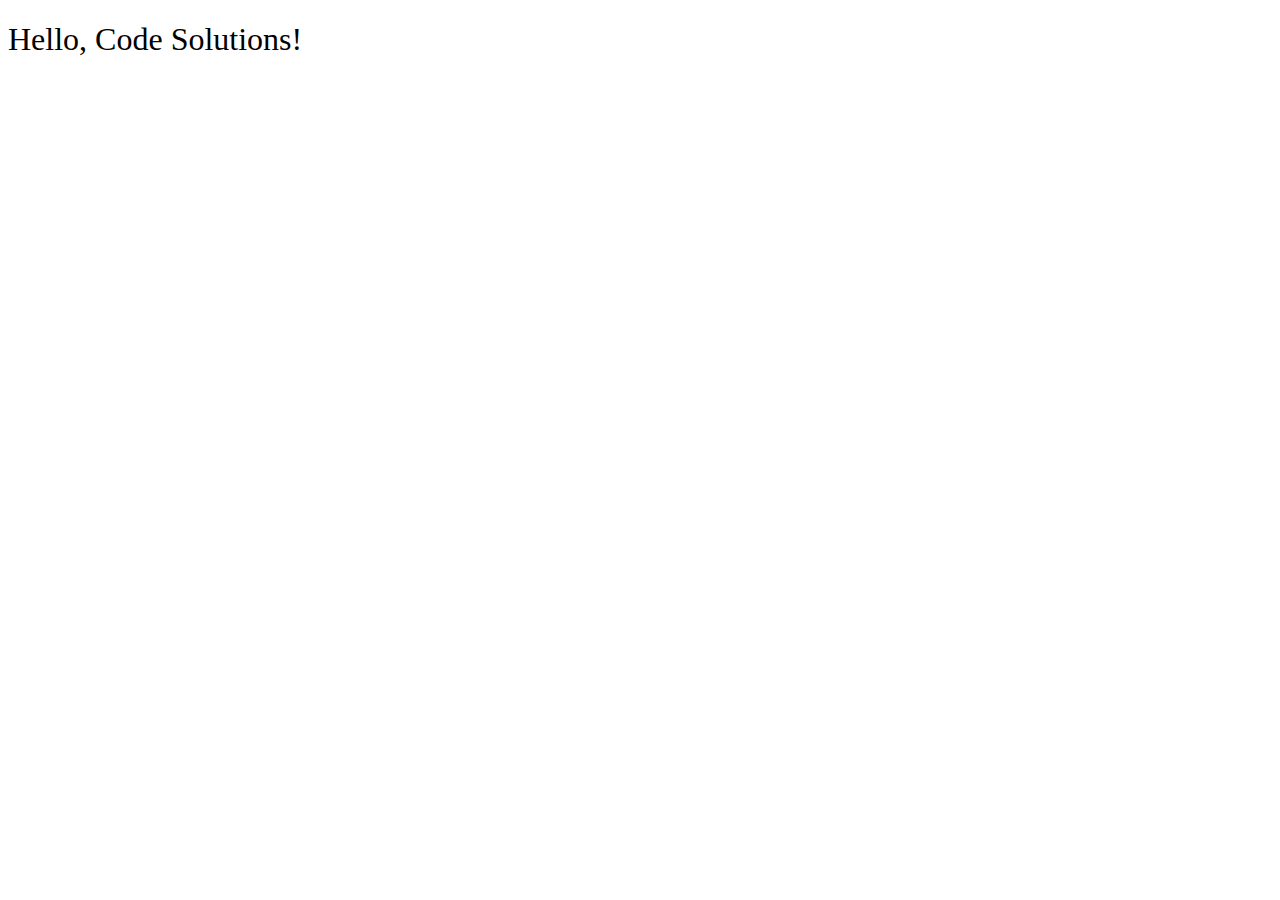
<file: __sample__/index.html>
<!DOCTYPE html>
<html>
<head>
  <title>sample code</title>
  <link rel="stylesheet" href="styles.css">
</head>
<body>
  <h1>Hello, Code Solutions!</h1>
  <script src="main.js"></script>
</body>
</html>
</file>
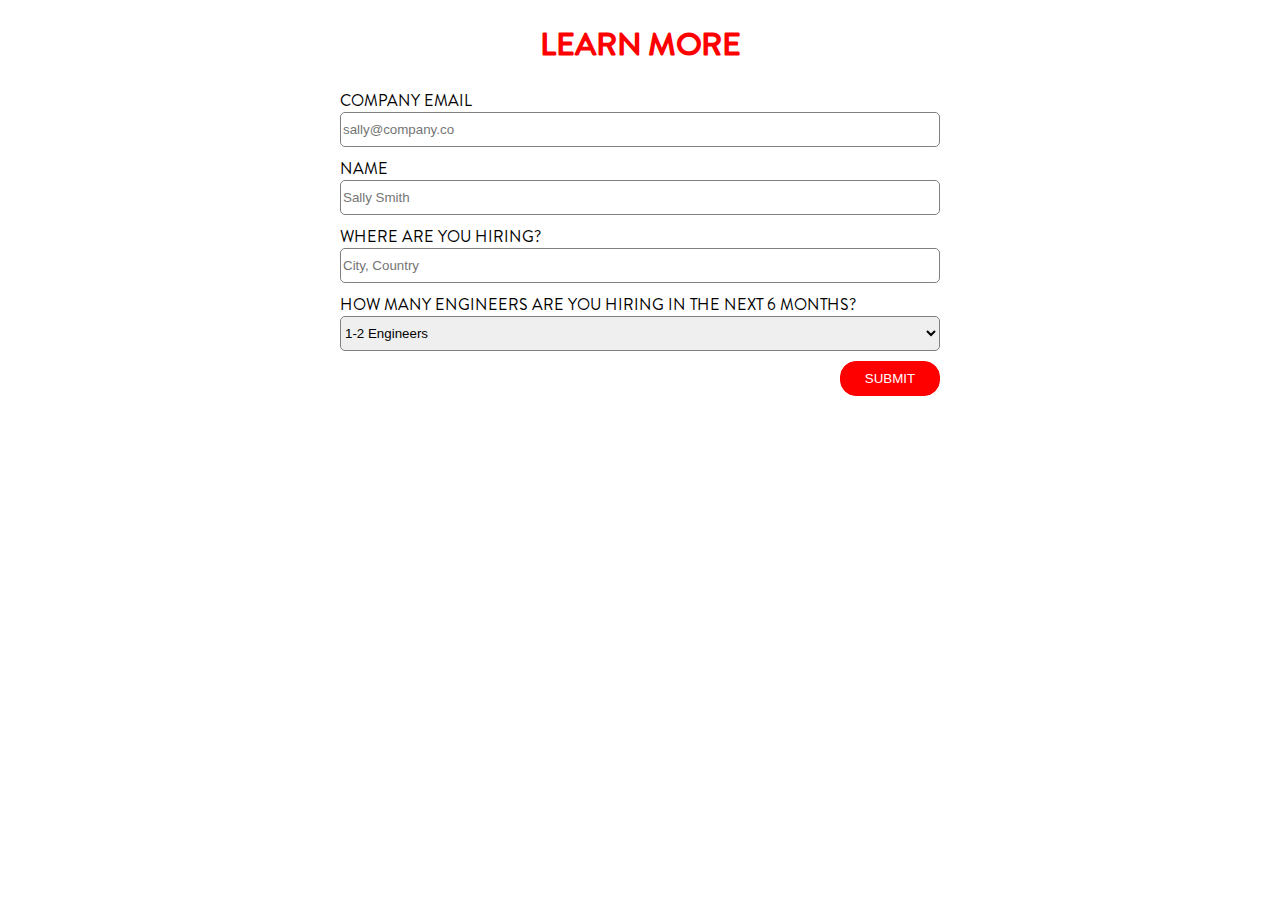
<file: css-brochure-form/index.html>
<!DOCTYPE html>
<html lang="en">
<head>
  <meta charset="UTF-8">
  <meta name="viewport" content="width=device-width, initial-scale=1.0">
  <meta http-equiv="X-UA-Compatible" content="ie=edge">
  <title>CSS Challenge - Brochure Form</title>
  <link rel="stylesheet" href="fonts.css">
  <link rel="stylesheet" href="reset.css">
  <link rel="stylesheet" href="styles.css">
</head>
<body>
  <div class="container">
    <div class="row">
      <div class="col-full">
        <h1 class="title">LEARN MORE</h1>
        <form action="index.html">
          <label class="label"> COMPANY EMAIL
            <input type="email" placeholder="sally@company.co">
          </label>
          <label class="label"> NAME
            <input type="text" placeholder="Sally Smith">
          </label>
          <label class="label"> WHERE ARE YOU HIRING?
            <input type="text" placeholder="City, Country">
          </label>
          <label class="label"> HOW MANY ENGINEERS ARE YOU HIRING IN THE NEXT 6 MONTHS?
            <select>
              <option>1-2 Engineers</option>
            </select>
          </label>
          <div class="text-right">
            <button>SUBMIT</button>
          </div>
        </form>
      </div>
    </div>
  </div>
</body>
</html>
</file>
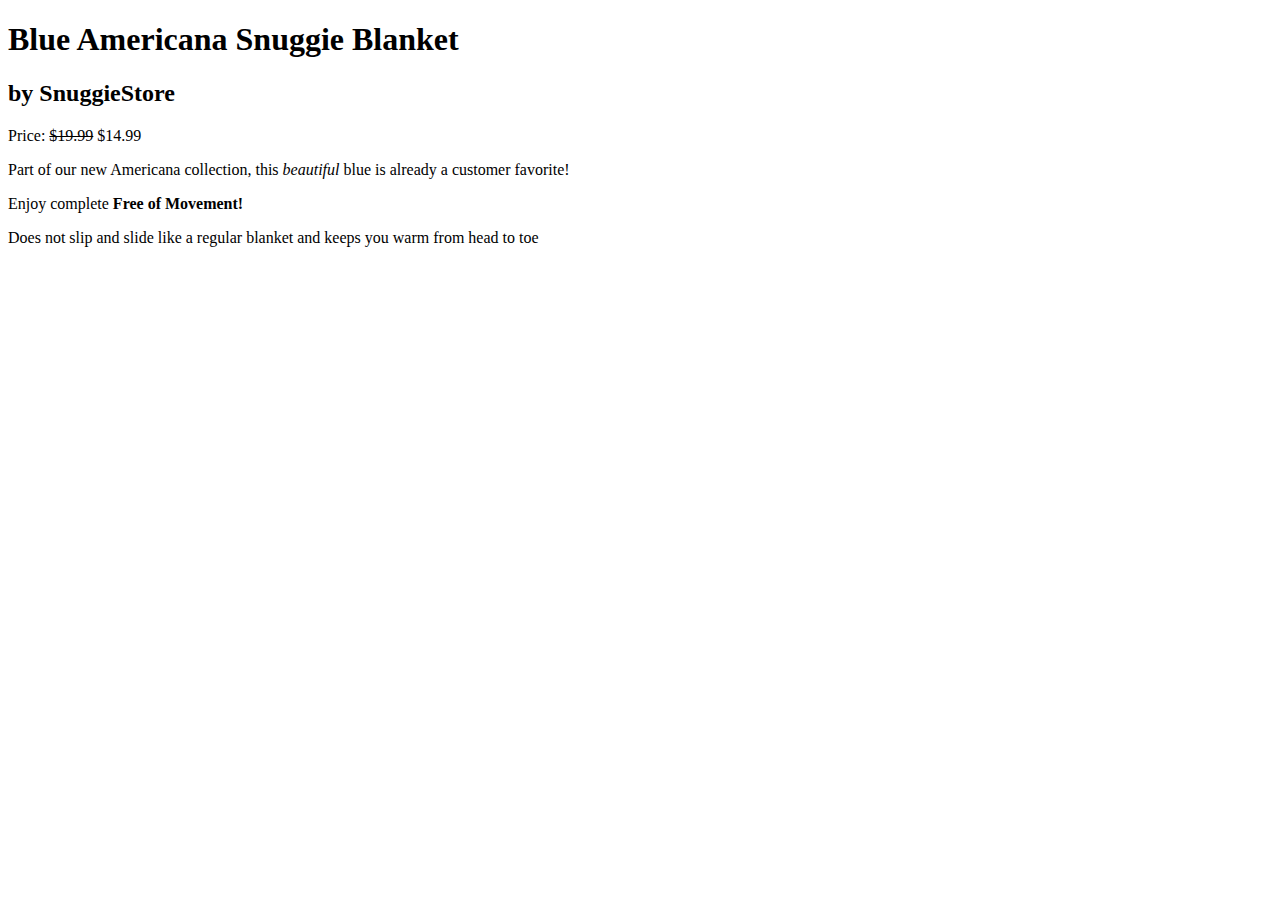
<file: html-block-and-inline/index.html>
<!DOCTYPE html>
<html lang="en">
<head>
  <meta charset="UTF-8">
  <meta http-equiv="X-UA-Compatible" content="IE=edge">
  <meta name="viewport" content="width=device-width, initial-scale=1.0">
  <title>Document</title>
</head>
<body>
  <h1>Blue Americana Snuggie Blanket</h1>
  <h2>by SnuggieStore</h2>
  <p>Price: <s>$19.99</s> $14.99</p>
  <p>Part of our new Americana collection, this <em>beautiful</em> blue is already a customer favorite!</p>
  <p>Enjoy complete <strong>Free of Movement!</strong></p>
  <p>Does not slip and slide like a regular blanket and keeps you warm from head to toe</p>
</body>
</html>
</file>
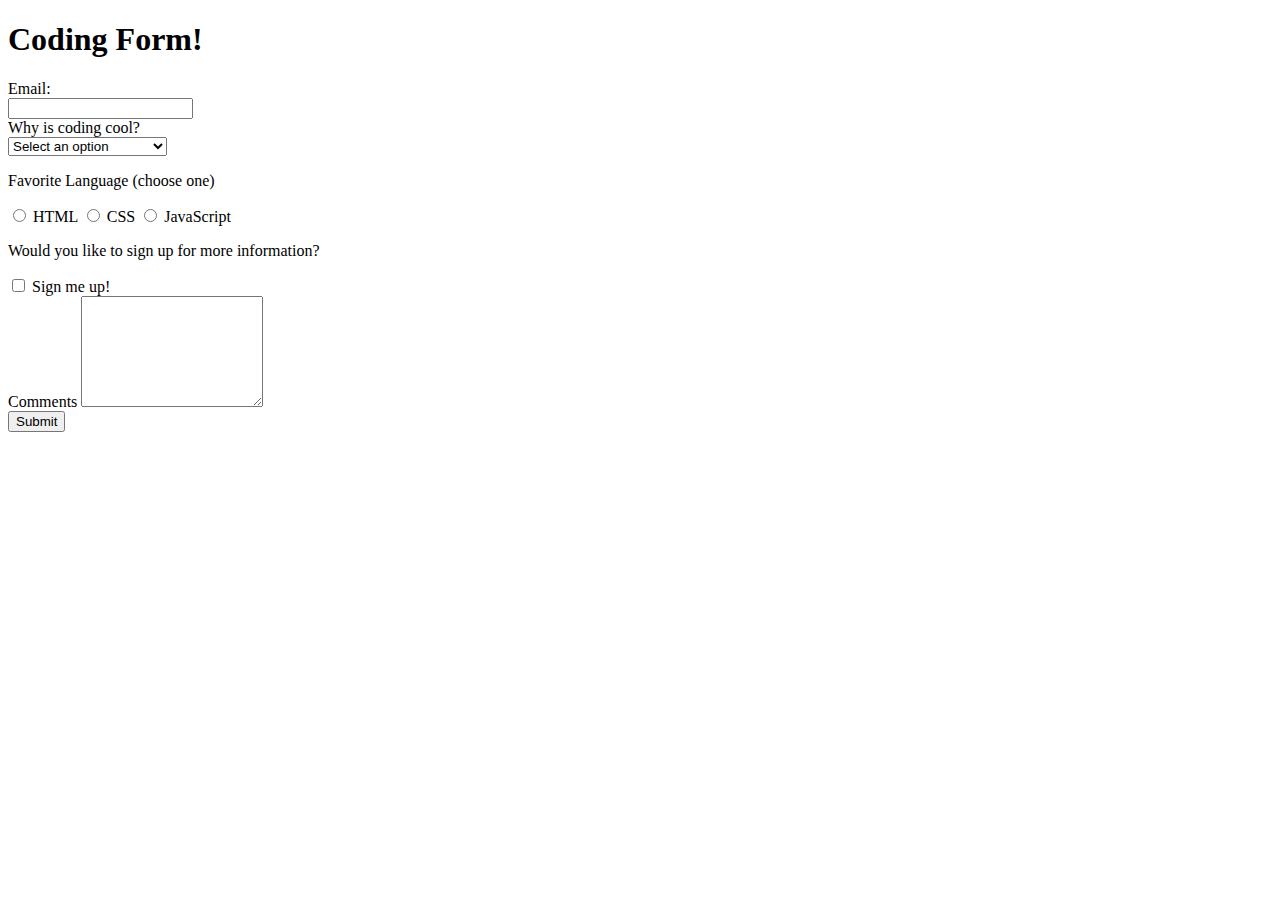
<file: html-forms/index.html>
<!DOCTYPE html>
<html lang="en">
<head>
  <meta charset="UTF-8">
  <meta http-equiv="X-UA-Compatible" content="IE=edge">
  <meta name="viewport" content="width=device-width, initial-scale=1.0">
  <title>Document</title>
</head>
<body>
  <h1>Coding Form!</h1>
  <form action="index.html">
    <div id="email-input">
      <label for="email">Email:</label>
      <div>
        <input id="email" type="text">
      </div>
    </div>
    <!--end of email input-->
    <div id="reason-for-coding">
      <label for="reason">Why is coding cool?</label>
      <div>
        <select id="reason" name="reason">
          <option value="option">Select an option</option>
          <option value="interesting">Because it's interesting</option>
          <option value="fun">Because it's fun</option>
          <option value="powerful">Because it's powerful</option>
        </select>
      </div>
    </div>
    <!--end of reason for coding-->
    <div id="favorite-language">
      <p>Favorite Language (choose one)</p>
      <div>
        <input id="html" type="radio" name="favorite-code" value="html" />
        <label for="html">HTML</label>
        <input id="css" type="radio" name="favorite-code" value="css" />
        <label for="css">CSS</label>
        <input id="javascript" type="radio" name="favorite-code" value="javascript" />
        <label for="javascript">JavaScript</label>
      </div>
    </div> <!-- end of favorite language-->
    <div id="sign-up">
      <p>Would you like to sign up for more information?</p>
      <input id="signed" type="checkbox" name="signed">
      <label for="signed">Sign me up!</label>
    </div> <!-- end of sign up-->
    <div id="comment-area">
      <label for="comments">Comments</label>
      <textarea id="comments" name="comments" rows="7"></textarea>
    </div> <!-- end of comments-->
    <div>
      <button>Submit</button>
    </div>
  </form>
</body>
</html>
</file>
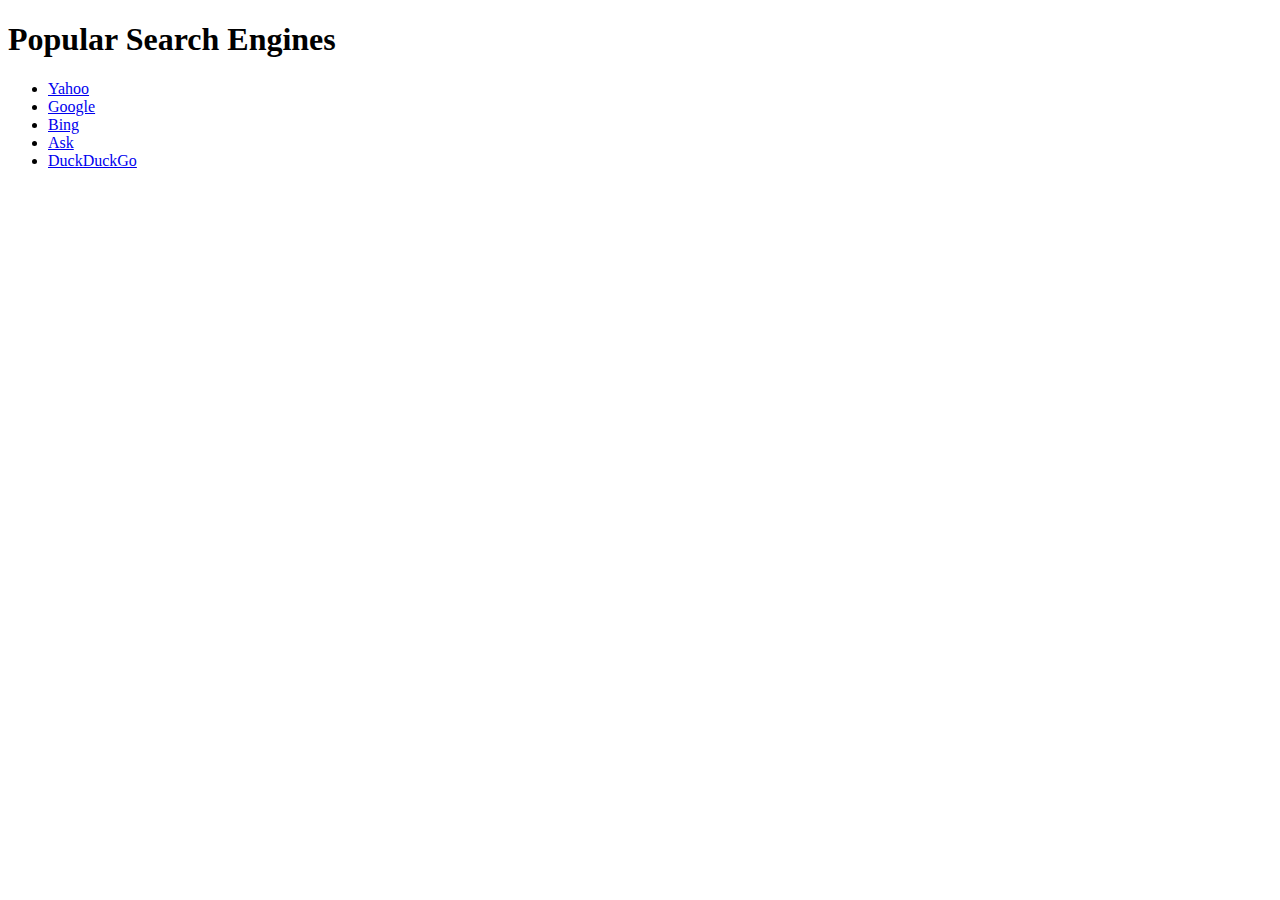
<file: html-links/index.html>
<!DOCTYPE html>
<html lang="en">
<head>
  <meta charset="UTF-8">
  <meta http-equiv="X-UA-Compatible" content="IE=edge">
  <meta name="viewport" content="width=device-width, initial-scale=1.0">
  <title>Document</title>
</head>
<body>
  <h1>Popular Search Engines</h1>
  <ul>
    <li><a href="https://www.yahoo.com/">Yahoo</a></li>
    <li><a href="https://www.google.com/">Google</a></li>
    <li><a href="https://www.bing.com/">Bing</a></li>
    <li><a href="https://www.ask.com/">Ask</a></li>
    <li><a href="https://www.duckduckgo.com/">DuckDuckGo</a></li>
  </ul>
</body>
</html>
</file>
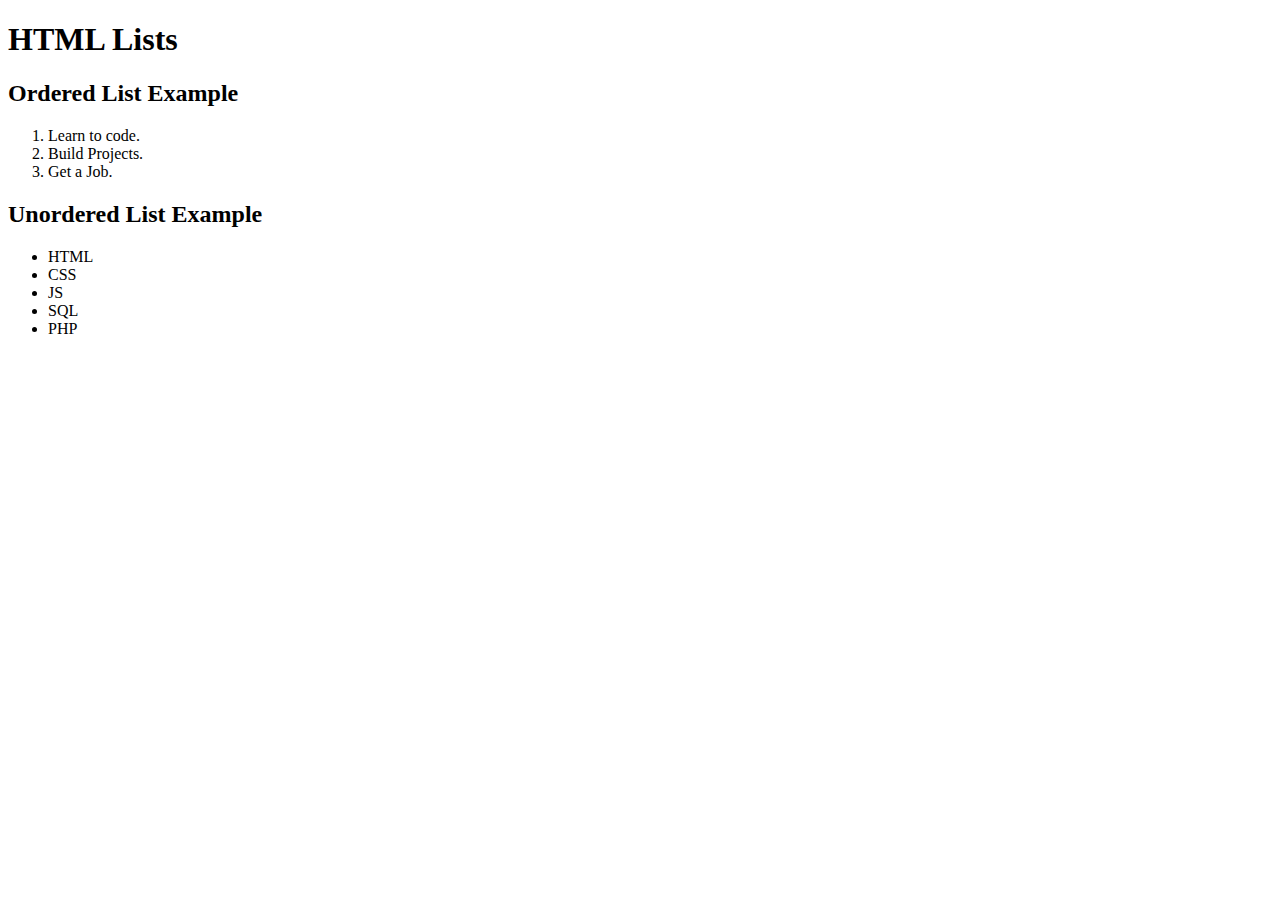
<file: html-lists/index.html>
<!DOCTYPE html>
<html lang="en">
<head>
  <meta charset="UTF-8">
  <meta http-equiv="X-UA-Compatible" content="IE=edge">
  <meta name="viewport" content="width=device-width, initial-scale=1.0">
  <title>Document</title>
</head>
<body>
  <h1>HTML Lists</h1>
  <h2>Ordered List Example</h2>
  <ol>
    <li>Learn to code.</li>
    <li>Build Projects.</li>
    <li>Get a Job.</li>
  </ol>
  <h2>Unordered List Example</h2>
  <ul>
    <li>HTML</li>
    <li>CSS</li>
    <li>JS</li>
    <li>SQL</li>
    <li>PHP</li>
  </ul>
</body>
</html>
</file>
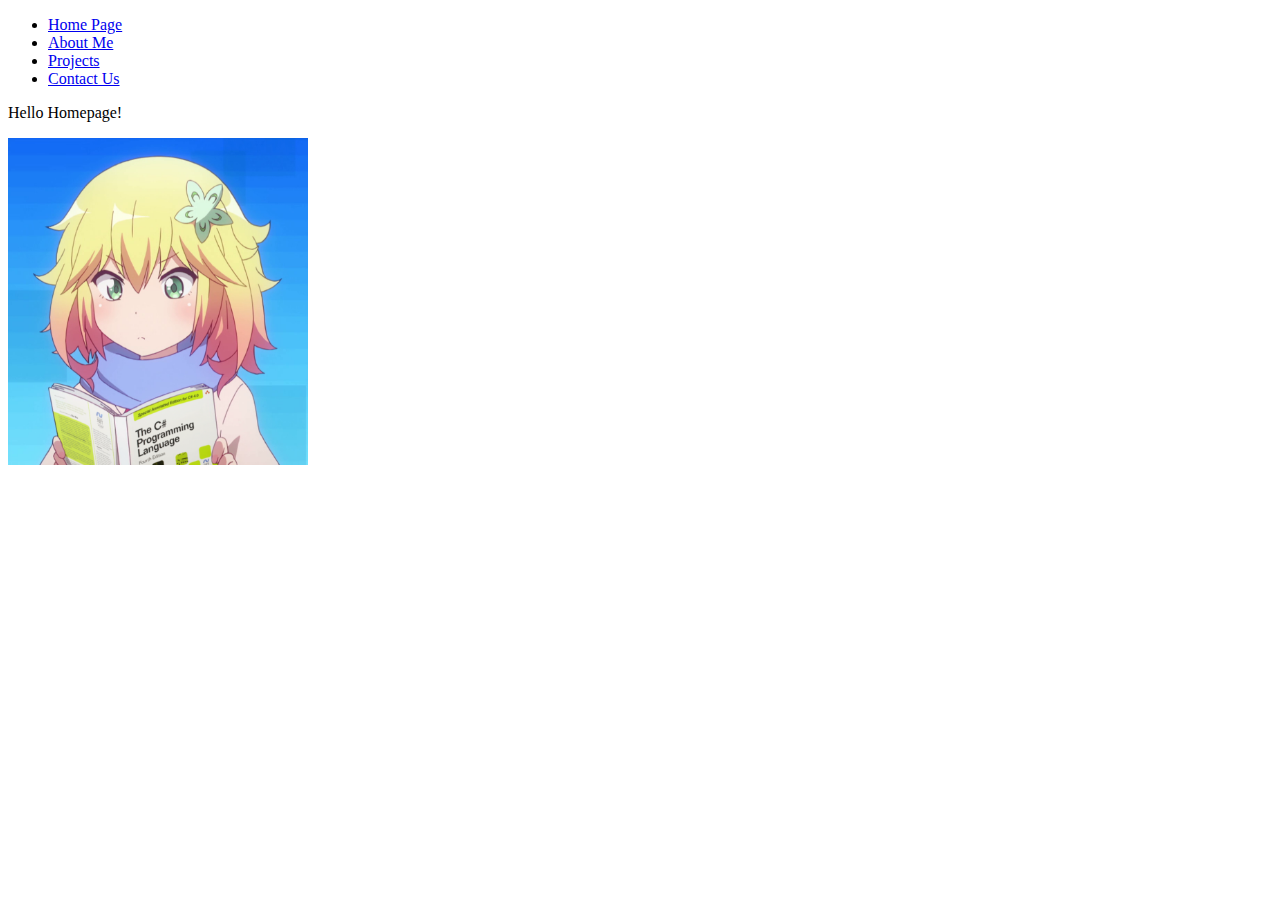
<file: html-relative-links/index.html>
<!DOCTYPE html>
<html>
<head>
  <title>Home Page</title>
  <style>
    img {
      width: 300px;
    }
  </style>
</head>
<body>
  <ul>
    <li><a href="./index.html">Home Page</a></li>
    <li><a href="./about-me/about-me.html">About Me</a></li>
    <li><a href="./projects/projects.html">Projects</a></li>
    <li><a href="./contact-us/contact-us.html">Contact Us</a></li>
  </ul>
  <p>Hello Homepage!</p>
  <img src="./images/c-sharp.png" alt="Girl holding programming book">
</body>
</html>
</file>
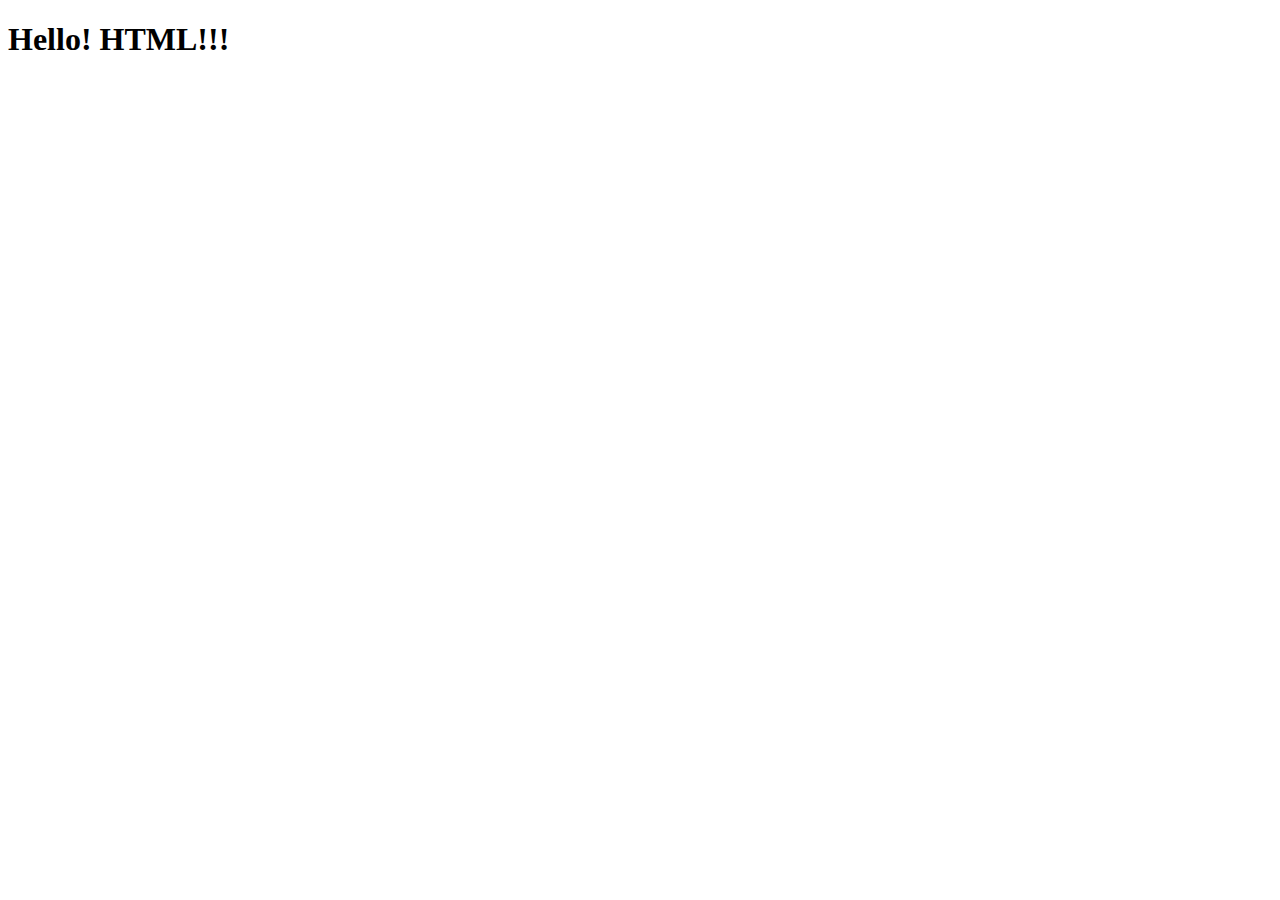
<file: html-skeleton/index.html>
<!DOCTYPE html>
<html lang="en">
<head>
  <meta charset="UTF-8">
  <meta http-equiv="X-UA-Compatible" content="IE=edge">
  <meta name="viewport" content="width=device-width, initial-scale=1.0">
  <title>HTML-Skeleton</title>
</head>
<body>
  <div class="container">
    <div class="row">
      <div class="col-full">
        <h1>Hello! HTML!!!</h1>
      </div>
    </div>
  </div>
</body>
</html>
</file>
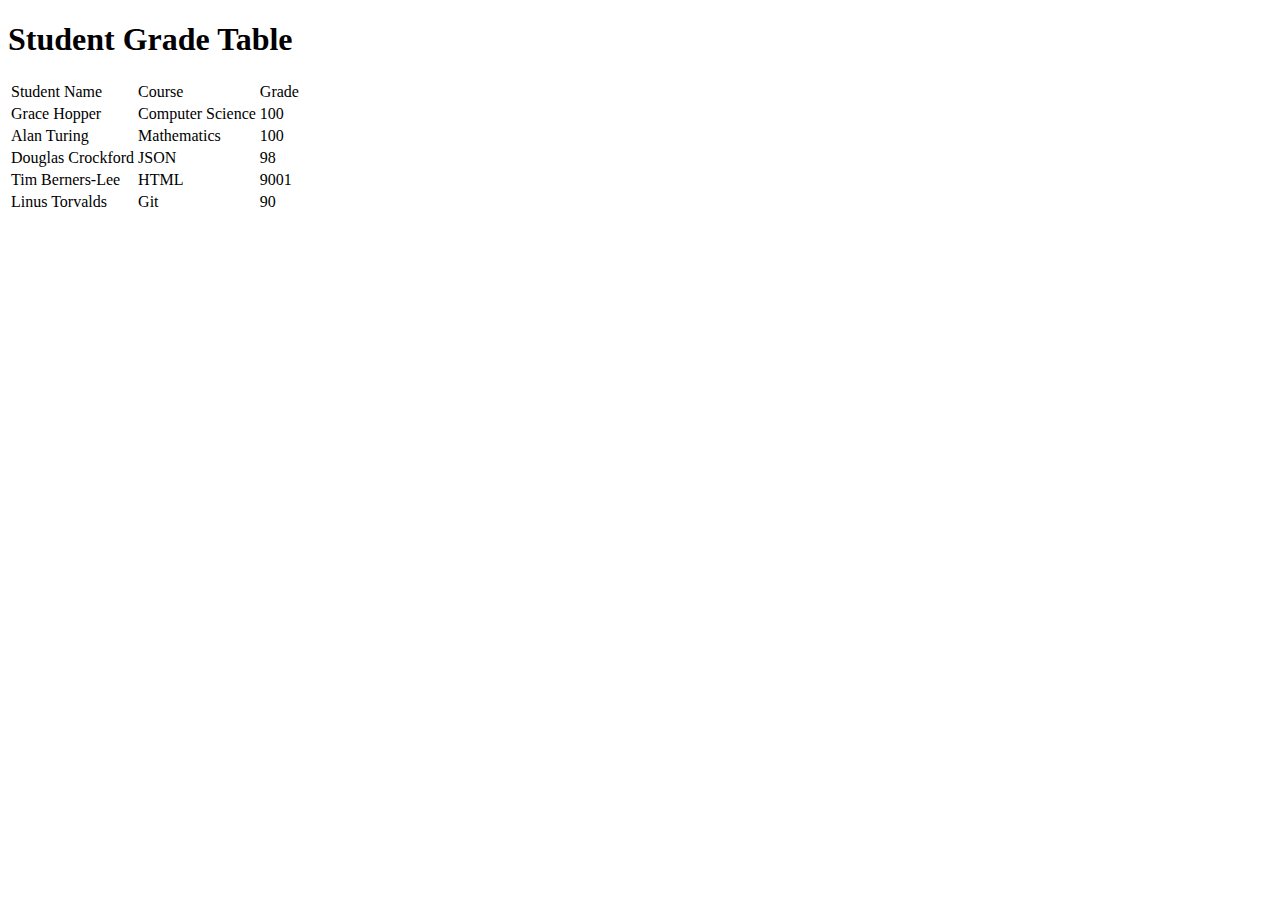
<file: html-tables/index.html>
<!DOCTYPE html>
<html lang="en">
<head>
  <meta charset="UTF-8">
  <meta http-equiv="X-UA-Compatible" content="IE=edge">
  <meta name="viewport" content="width=device-width, initial-scale=1.0">
  <title>Document</title>
</head>
<body>
  <h1>Student Grade Table</h1>
  <table>
    <thead>
      <tr>
        <td>Student Name</td>
        <td>Course</td>
        <td>Grade</td>
      </tr>
    </thead>
    <tbody>
      <tr>
        <td>Grace Hopper</td>
        <td>Computer Science</td>
        <td>100</td>
      </tr>
      <tr>
        <td>Alan Turing</td>
        <td>Mathematics</td>
        <td>100</td>
      </tr>
      <tr>
        <td>Douglas Crockford</td>
        <td>JSON</td>
        <td>98</td>
      </tr>
      <tr>
        <td>Tim Berners-Lee</td>
        <td>HTML</td>
        <td>9001</td>
      </tr>
      <tr>
        <td>Linus Torvalds</td>
        <td>Git</td>
        <td>90</td>
      </tr>
    </tbody>
  </table>
</body>
</html>
</file>
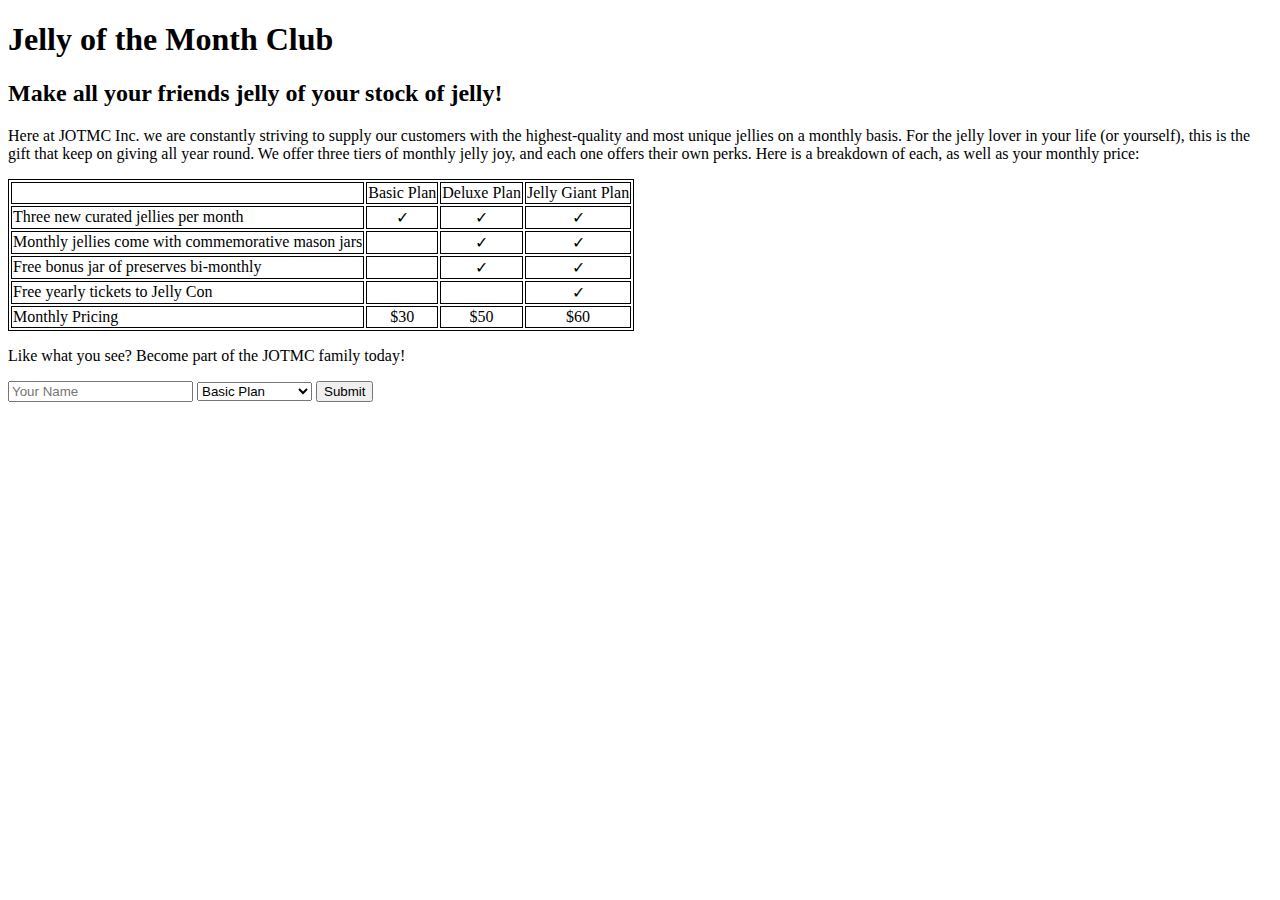
<file: html-web-page/index.html>
<!DOCTYPE html>
<html lang="en">
<head>
  <meta charset="UTF-8">
  <meta name="viewport" content="width=device-width, initial-scale=1.0">
  <meta http-equiv="X-UA-Compatible" content="ie=edge">
  <title>HTML Web Page</title>
  <style>
    table,
    th,
    td {
      border: 1px solid black;
    }

    td:not(:first-child) {
      text-align: center;
    }
  </style>
</head>
<body>

  <!-- your HTML code here 👇 -->
  <h1>Jelly of the Month Club</h1>
  <h2>Make all your friends jelly of your stock of jelly!</h2>
  <p>Here at JOTMC Inc. we are constantly striving to supply our customers with the highest-quality and most unique jellies on a monthly basis. For the jelly lover in your life (or yourself), this is the gift that keep on giving all year round. We offer three tiers of monthly jelly joy, and each one offers their own perks. Here is a breakdown of each, as well as your monthly price:</p>
  <table>
    <thead>
      <tr>
        <td></td>
        <td>Basic Plan</td>
        <td>Deluxe Plan</td>
        <td>Jelly Giant Plan</td>
      </tr>
    </thead>
    <tbody>
      <tr>
        <td>Three new curated jellies per month</td>
        <td>&check;</td>
        <td>&check;</td>
        <td>&check;</td>
      </tr>
      <tr>
        <td>Monthly jellies come with commemorative mason jars</td>
        <td></td>
        <td>&check;</td>
        <td>&check;</td>
      </tr>
      <tr>
        <td>Free bonus jar of preserves bi-monthly</td>
        <td></td>
        <td>&check;</td>
        <td>&check;</td>
      </tr>
      <tr>
        <td>Free yearly tickets to Jelly Con</td>
        <td></td>
        <td></td>
        <td>&check;</td>
      </tr>
    </tbody>
    <tfoot>
      <tr>
        <td>Monthly Pricing</td>
        <td>$30</td>
        <td>$50</td>
        <td>$60</td>
      </tr>
    </tfoot>
  </table>
  <p>Like what you see? Become part of the JOTMC family today!</p>
  <form action="index.html">
    <input type="text" placeholder="Your Name">
    <select name="plan" id="plan">
      <option value="basic">Basic Plan</option>
      <option value="deluxe">Deluxe Plan</option>
      <option value="giant">Jelly Giant Plan</option>
    </select>
    <button>Submit</button>
  </form>
</body>
</html>
</file>
<file: __sample__/styles.css>
h1 {
  font-weight: 400;
}
</file>
<file: css-brochure-form/fonts.css>
@font-face {
  font-family: "Brandon Grotesque";
  font-style: normal;
  font-weight: 500;
  src: url("BrandonGrotesque-Medium.woff2") format("woff2");
}

@font-face {
  font-family: "Brandon Grotesque";
  font-style: normal;
  font-weight: normal;
  src: url("BrandonGrotesque-Regular.woff2") format("woff2");
}

@font-face {
  font-family: AtlasGrotesk;
  font-style: normal;
  font-weight: 300;
  src: url("AtlasGrotesk-Light-Web.woff2") format("woff2");
}
</file>
<file: css-brochure-form/styles.css>
label {
  display: block;
  margin-top: 10px;
  margin-bottom: 10px;
}

input {
  display: block;
  width: 100%;
  height: 35px;
  border-radius: 5px;
  border: 1px solid gray;
}

.container {
  max-width: 600px;
  margin: auto;
}

.row {
  display: flex;
}

.title {
  font-family: "Brandon Grotesque", sans-serif;
  text-align: center;
  color: red;
}

.label {
  font-family: "Brandon Grotesque", sans-serif;
}

select {
  width: 100%;
  height: 35px;
  border-radius: 5px;
  border: 1px solid gray;
}

button {
  background-color: red;
  color: white;
  width: 100px;
  height: 35px;
  border: 1px solid red;
  border-radius: 16px;
}

.text-right {
  text-align: right;
}
</file>
